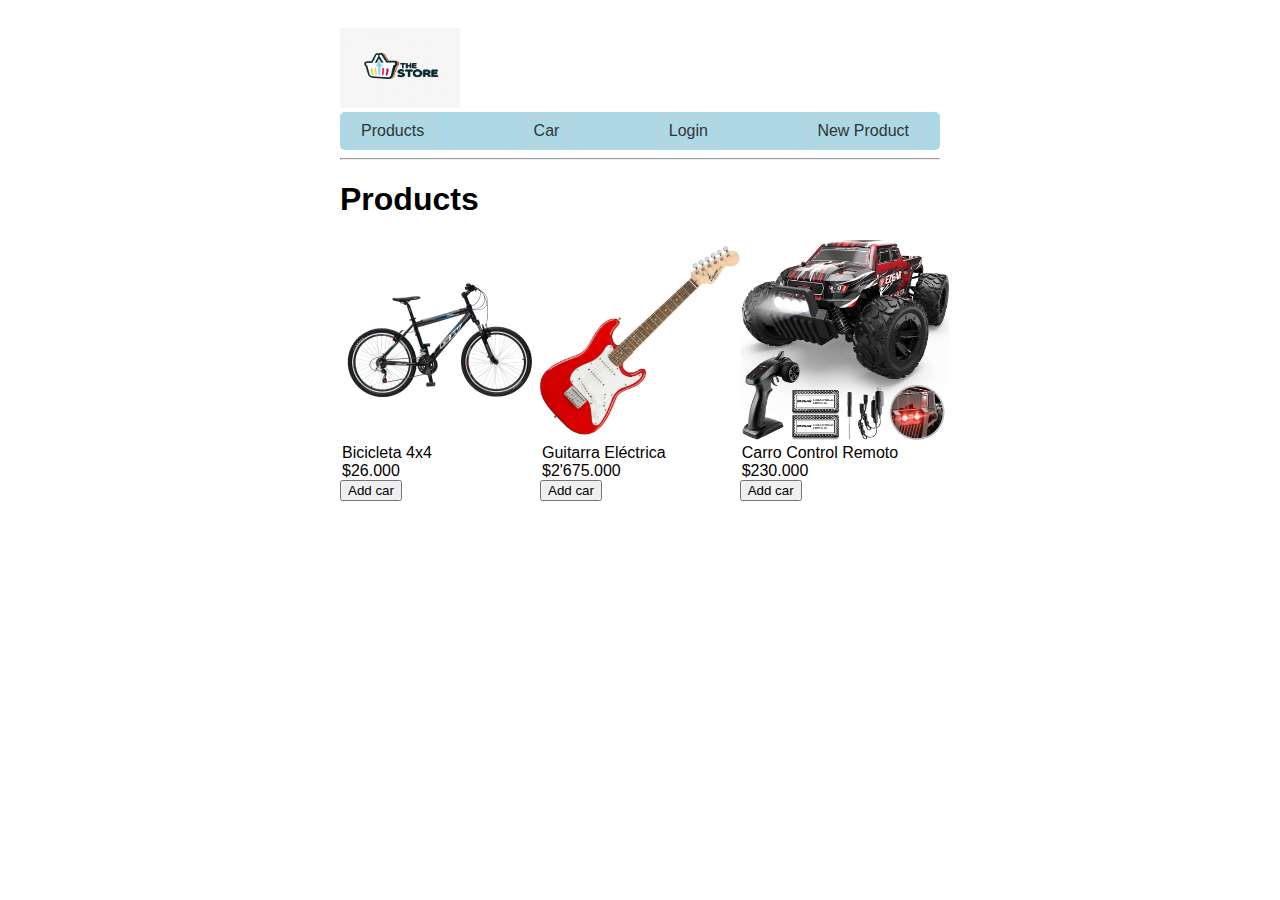
<file: Index.html>
<!DOCTYPE html>
<html lang="en">

<head>
    <meta charset="UTF-8">
    <meta http-equiv="X-UA-Compatible" content="IE=edge">
    <meta name="viewport" content="width=device-width, initial-scale=1.0">
    <title>The Store</title>
    <link rel="stylesheet" href="styles.css">
</head>
<div>
    <div class="menu">
        <img src="Imagenes/logo.png" alt="Logo The store" width="120" height="80">
        <ul class="nav2">
            <li><a href="#">Products</a></li>
            <li><a href="#">Car</a></li>
            <li><a href="#">Login</a></li>
            <li><a href="newProduct.html">New Product</a></li>
        </ul>
        <hr>
        <h1>Products</h1>
        <div class="contenedor-imagenes">
            <div class="producto1">
                <img src="./Imagenes/bicicleta.jpeg" weid="200" height="200">
                <div>
                    <legend style="color:rgb(5, 0, 0)">Bicicleta 4x4</legend>
                    <legend style="color:rgb(5, 0, 0)">$26.000</legend>
                    <input type="button" name="boton" value="Add car">
                </div>
            </div>
            <div class="producto2">
                <img src="./Imagenes/guitar.jpg" weid="200" height="200">
                <div>
                    <legend style="color:rgb(5, 0, 0)">Guitarra Eléctrica</legend>
                    <legend style="color:rgb(5, 0, 0)">$2'675.000</legend>
                    <input type="button" name="boton" value="Add car">
                </div>
            </div>
            <div class="producto3">
                <img src="./Imagenes/rccar.jpg" weid="200" height="200">
                <div>
                    <legend style="color:rgb(5, 0, 0)">Carro Control Remoto</legend>
                    <legend style="color:rgb(5, 0, 0)">$230.000</legend>
                    <input type="button" name="boton" value="Add car">
                </div>
            </div>


        </div>
    </div>
    </body>

</html>
</file>
<file: styles.css>
body {
    font-family: Arial, sans-serif;
  }
  
  .menu {
    max-width: 600px;
    margin: 0 auto;
    padding: 20px;
  }

  ul {
    list-style: none;
    margin: 0;
    padding: 0;
  }
  
  li {
    display: inline-block;
    margin-right: 10px;
  }
  
  .contenedor-imagenes {
    display: flex;
    }

  a {
    text-decoration: none;
    color: #333;
    padding: 5px 10px;
    border: 1px solid #ccc;
    border-radius: 5px;
  }
  
  a:hover {
    background-color: #333;
    color: #fff;
  }
  .nav li {
    display: inline-block;
  }
  
  .nav a {
    text-decoration: none;
    color: #333;
    padding: 5px 10px;
    border: 1px solid #ccc;
    border-radius: 5px;
  }
  
  .nav a:hover {
    background-color: #333;
    color: #fff;
  }

  .menu2 {
    max-width: 600px;
    margin: 0 auto;
    padding: 20px;
  }
  
  .nav {
    list-style: none;
    margin: 0;
    padding: 0;
    display: flex;
    justify-content: space-between;
    align-items: center;
    background-color: lightblue;
    border-radius: 5px;
    padding: 10px;
  }

  .nav2 {
    list-style: none;
    margin: 0;
    padding: 0;
    display: flex;
    justify-content: space-between;
    align-items: center;
    background-color: lightblue;
    border-radius: 5px;
    padding: 10px;
  }
  
  .nav li {
    display: inline-block;
  }
  
  .nav a {
    text-decoration: none;
    color: #333;
    padding: 5px 10px;
    border: 1px solid #ccc;
    border-radius: 5px;
  }
  
  .nav a:hover {
    background-color: #333;
    color: #fff;
  }
  
  .formulario {
    margin-top: 20px;
    border-radius: 5px;
    padding: 20px;
    background-color: lightblue;
  }
  
  .formulario h2 {
    margin-bottom: 10px;
  }
  
  .campo {
    margin-bottom: 10px;
  }
  
  .campo {
    display: block;
    margin-bottom: 5px;
  }
  
  .campo input {
    width: 100%;
    padding: 5px;
    border: 1px solid #ccc;
    border-radius: 3px;
  }
  
  .error-message {
    color: rgb(197, 92, 5);
  }
  
  .hide {
    display: none;
  }
</file>
